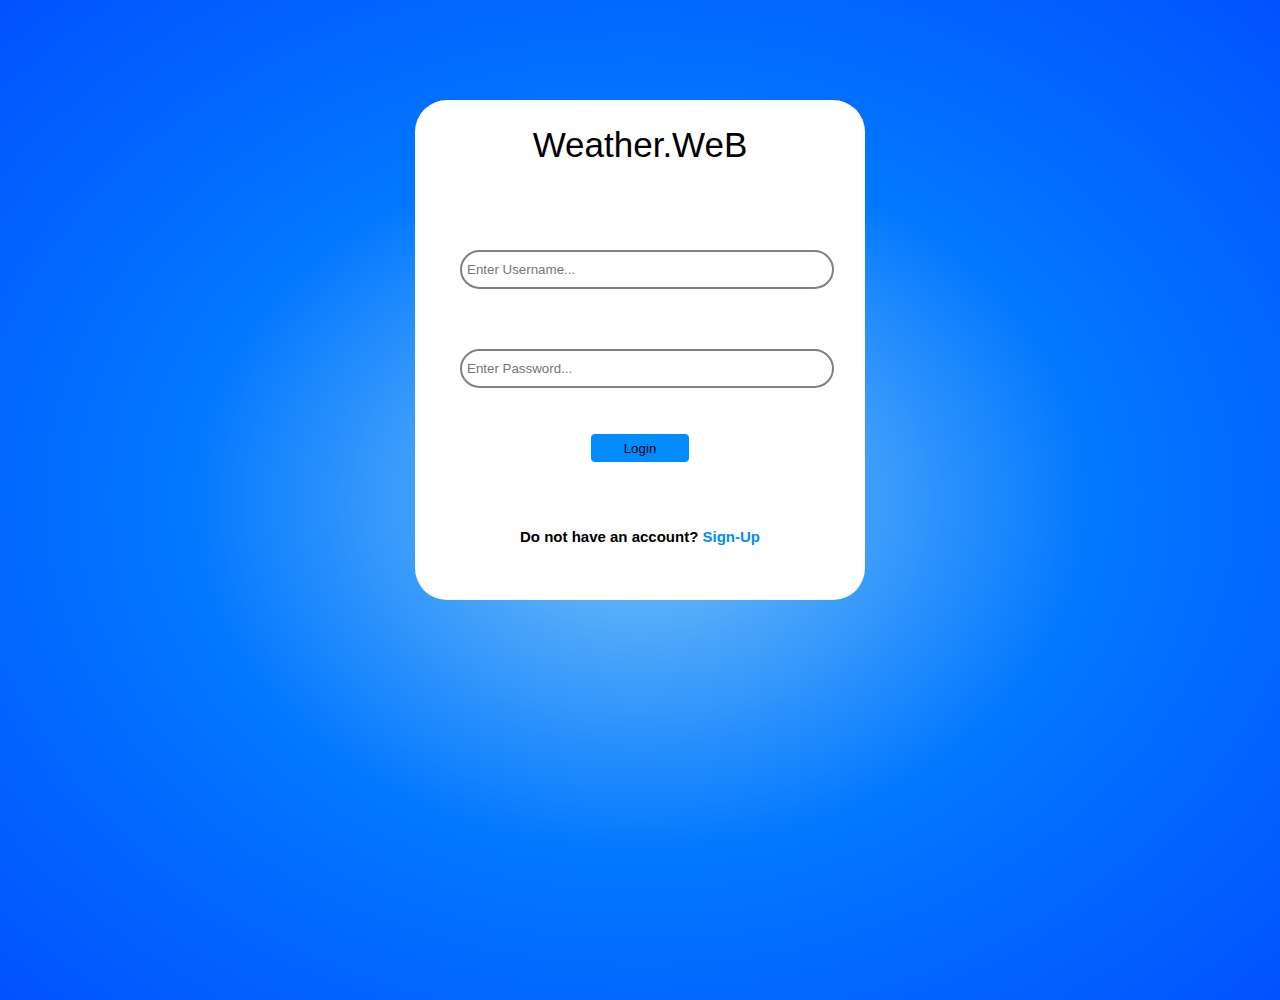
<file: login.html>
<!DOCTYPE html>
<html lang="en">
<head>
    <meta charset="UTF-8">
    <meta name="viewport" content="width=device-width, initial-scale=1.0">
    <title>Login</title>
    <link rel="stylesheet" href="login.css">
    <link rel="stylesheet" href="https://cdnjs.cloudflare.com/ajax/libs/font-awesome/6.4.0/css/all.min.css">
</head>
<body>
    <div id="main">
        <div id="ban"><p>Weather.WeB</p></div>
        <div id="input">
            <div id="Un"><input id="Username" placeholder="Enter Username..."></div>
            <div id="pw"><input id="Password" placeholder="Enter Password..."></div>
        </div>
        <button id="btn">Login</button>
        <p id="signup">Do not have an account?<a href="sign.html"> Sign-Up</a></p>
          <p id="msg"></p>
    </div>
    <script src="login.js"></script>
</body>
</html>
</file>
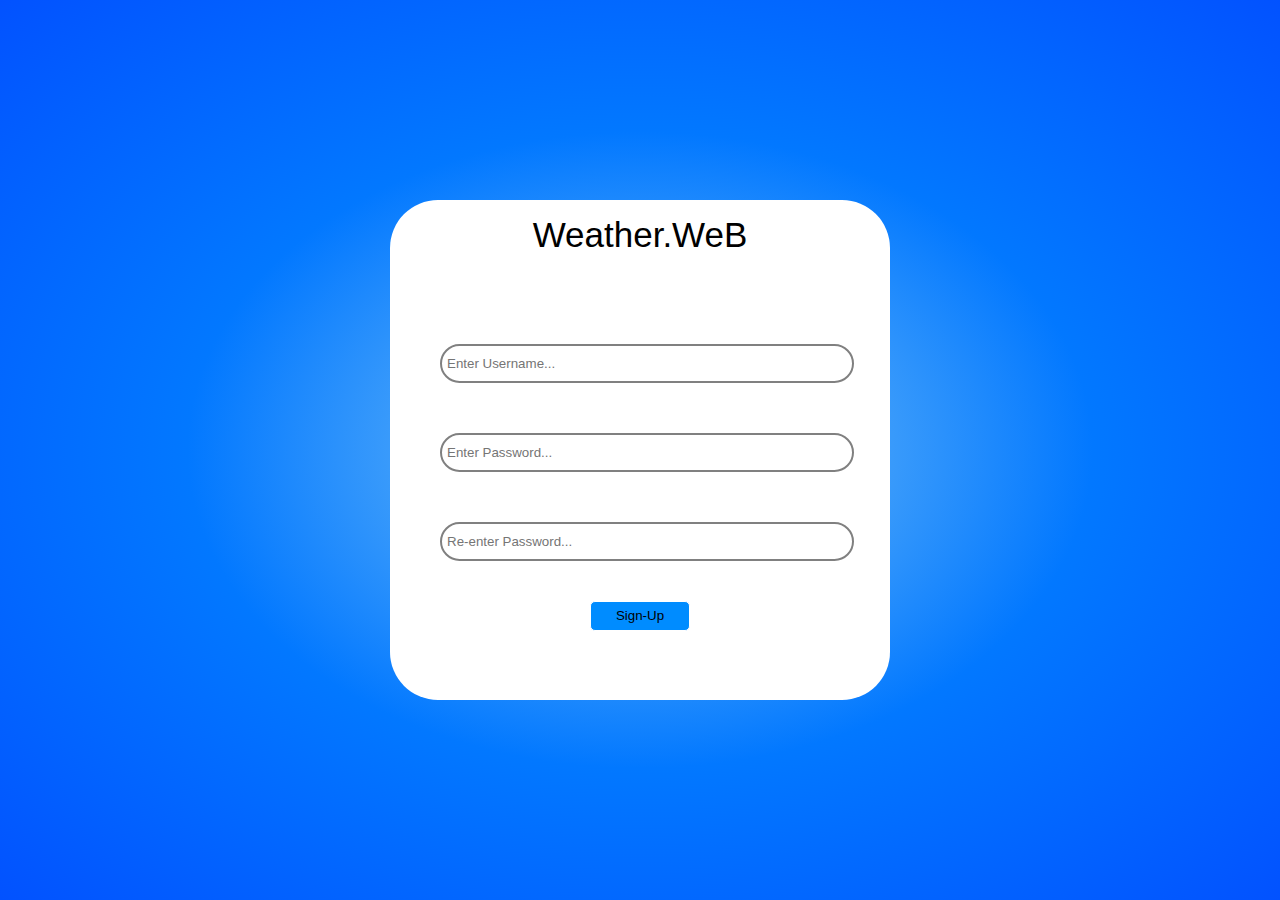
<file: sign.html>
<!DOCTYPE html>
<html lang="en">
<head>
    <meta charset="UTF-8">
    <meta name="viewport" content="width=device-width, initial-scale=1.0">
    <title>Sign-Up</title>
    <link rel="stylesheet" href="sign.css">
    <link rel="stylesheet" href="https://cdnjs.cloudflare.com/ajax/libs/font-awesome/6.4.0/css/all.min.css">
</head>
<body>
    <div id="main">
        <div id="ban"><p>Weather.WeB</p></div>
        <div id="input">
            <div id="Un"><input id="Username" placeholder="Enter Username..."></div>
            <div id="pw"><input id="Password" placeholder="Enter Password..."></div>
            <div id="cpw"><input id="CPassword" placeholder="Re-enter Password..."></div>
        </div>
        <button id="btn">Sign-Up</button>
          <p id="msg"></p>
    </div>
    <script src="sign.js"></script>
</body>
</html>
</file>
<file: login.css>
*{
    margin:0px;
    padding:0px;
}
body{
    background: radial-gradient(rgb(125, 197, 246),rgb(2, 120, 255),rgb(2, 82, 255));
    width:100%;
    height:100vh;
}
#main{
    width:450px;
    height:500px;
    background-color: white;
    margin: auto;
    margin-top:100px;
    display:flex;
    flex-direction: column;
    justify-content: space-between;
    align-items: center;
    border-radius:2rem;
}
#ban{
    margin-top:25px;
    font-size: 35px;
    font-family: Impact, Haettenschweiler, 'Arial Narrow Bold', sans-serif;
}
#Un{
    font-family: Arial, Helvetica, sans-serif;
    font-size:25px;
    font-weight: bold;
}
#Username,#Password{
    border:2px solid grey;
    border-radius:3rem;
    height:25px;
    width:100%;
    padding:5px;
    flex:1;
}
#Username{
    margin-top: 40px;
}
#Password{
    margin-top: 60px;
}
#input{
    width:80%;
}

#pw{
    font-family:'Lucida Sans', 'Lucida Sans Regular', 'Lucida Grande', 'Lucida Sans Unicode', Geneva, Verdana, sans-serif;
    font-size:25px;
    font-weight: bold;
}
#btn{
    margin-bottom: 20px;
    height:30px;
    width:100px;
    border:1px solid white;
    border-radius:5px;
    background-color: rgb(0, 140, 255);
}
#msg{
    margin-bottom:10px;
}
#signup{
    font-family: 'Lucida Sans', 'Lucida Sans Regular', 'Lucida Grande', 'Lucida Sans Unicode', Geneva, Verdana, sans-serif;
    font-size: 15px;
    font-weight: bold;
}
#signup a{
    text-decoration: none;
    font-weight: bolder;
    font-size: 15px;
    font-family: 'Lucida Sans', 'Lucida Sans Regular', 'Lucida Grande', 'Lucida Sans Unicode', Geneva, Verdana, sans-serif;
    color:rgb(0,140,255);
}
@media(max-width:600px){
    #main{
        width:80%;
        height:400px;
        margin-top: 150px;
        border-radius:7px;
        border:solid 1px rgb(6, 198, 241);
    }
    #Un,#pw{
        font-size: 18px;
    }
}
</file>
<file: sign.css>
*{
    margin:0px;
    padding:0px;
}
body{
    background: radial-gradient(rgb(125, 197, 246),rgb(2, 120, 255),rgb(2, 82, 255));
    width:100%;
    height:100vh;
    display: flex;
    justify-content: center;
    align-items: center;
}
#main{
    width:500px;
    height:500px;
    background-color: white;
    display:flex;
    flex-direction: column;
    justify-content: space-between;
    align-items: center;
    border-radius:3rem;
}
#ban{
    margin-top:15px;
    font-size: 35px;
    font-family: Impact, Haettenschweiler, 'Arial Narrow Bold', sans-serif;
}
#input{
    width:80%;
}

#Username,#Password,#CPassword{
    border:2px solid grey;
    border-radius:3rem;
    height:25px;
    width:200px;
    padding:5px;
    margin-top: 50px;
    width:100%;
    flex:1;
}


#btn{
    margin-bottom: 20px;
    height:30px;
    width:100px;
    border:1px solid white;
    border-radius:5px;
    background-color: rgb(0, 140, 255);
}
#msg{
    margin-bottom:10px;
}
@media(max-width:600px){
    #main{
        width:80%;
        height:400px;
        margin-top: 150px;
        border-radius:7px;
        border:solid 1px rgb(6, 198, 241);
    }
    #Un,#pw,#cpw{
        font-size: 18px;
    }
}
</file>
